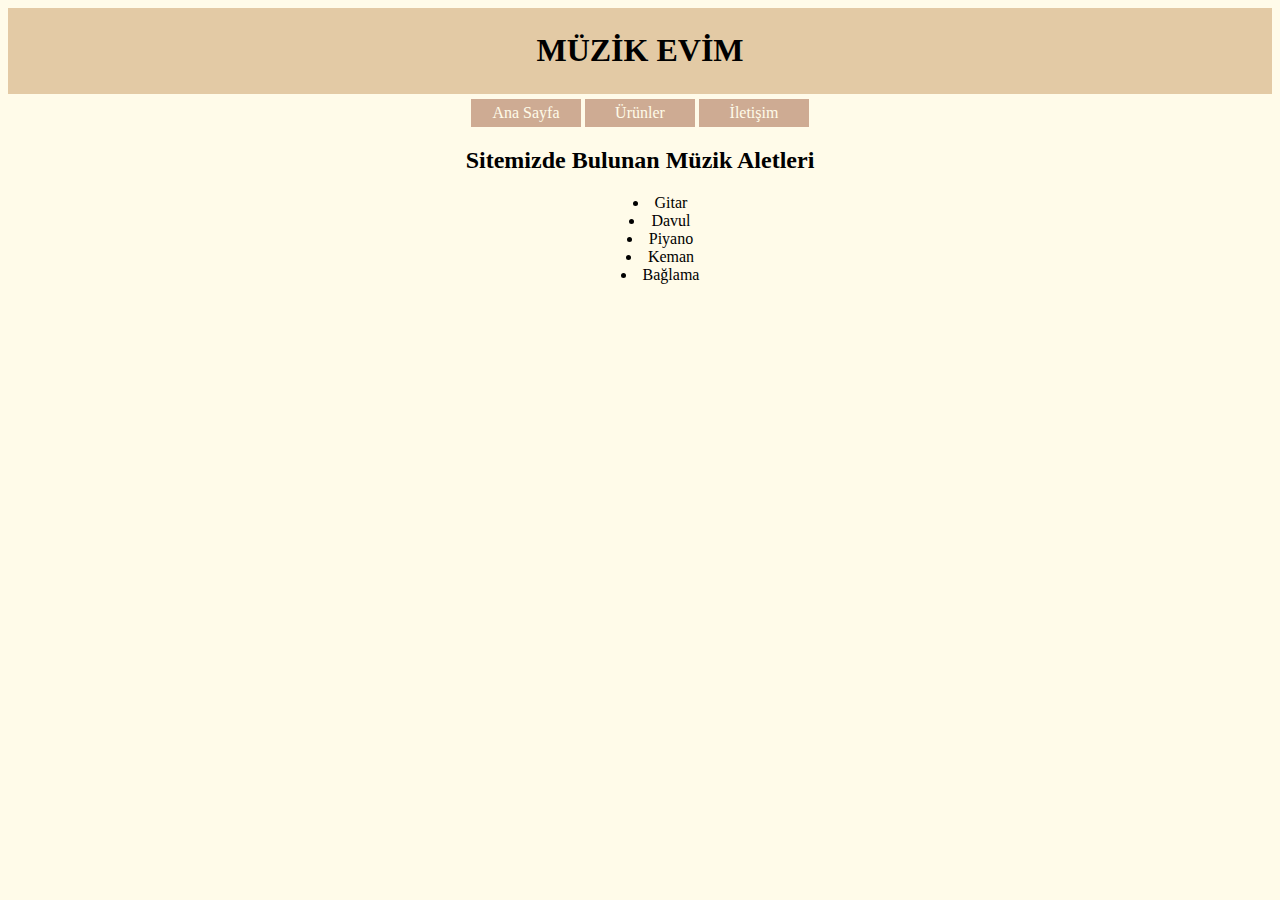
<file: index.html>
<!DOCTYPE html>
<html lang="en">
<head>
    <meta charset="UTF-8">
    <meta http-equiv="X-UA-Compatible" content="IE=edge">
    <meta name="viewport" content="width=device-width, initial-scale=1.0">
    <title>Document</title>
    <link rel="stylesheet" href="css/style.css">
</head>
<body>
    <header>
        <h1>MÜZİK EVİM</h1>
    </header>
    <nav>
        
            <a href="index.html">Ana Sayfa</a>
            <a href="products.html">Ürünler</a>
            <a href="contact.html">İletişim</a>
        
    </nav>
    <section>
        <article>
            <h2>Sitemizde Bulunan Müzik Aletleri</h2>
            <ul>
                <li>Gitar</li>
                <li>Davul</li>
                <li>Piyano</li>
                <li>Keman</li>
                <li>Bağlama</li>
            </ul>
        </article>
    </section>
</body>
</html>
</file>
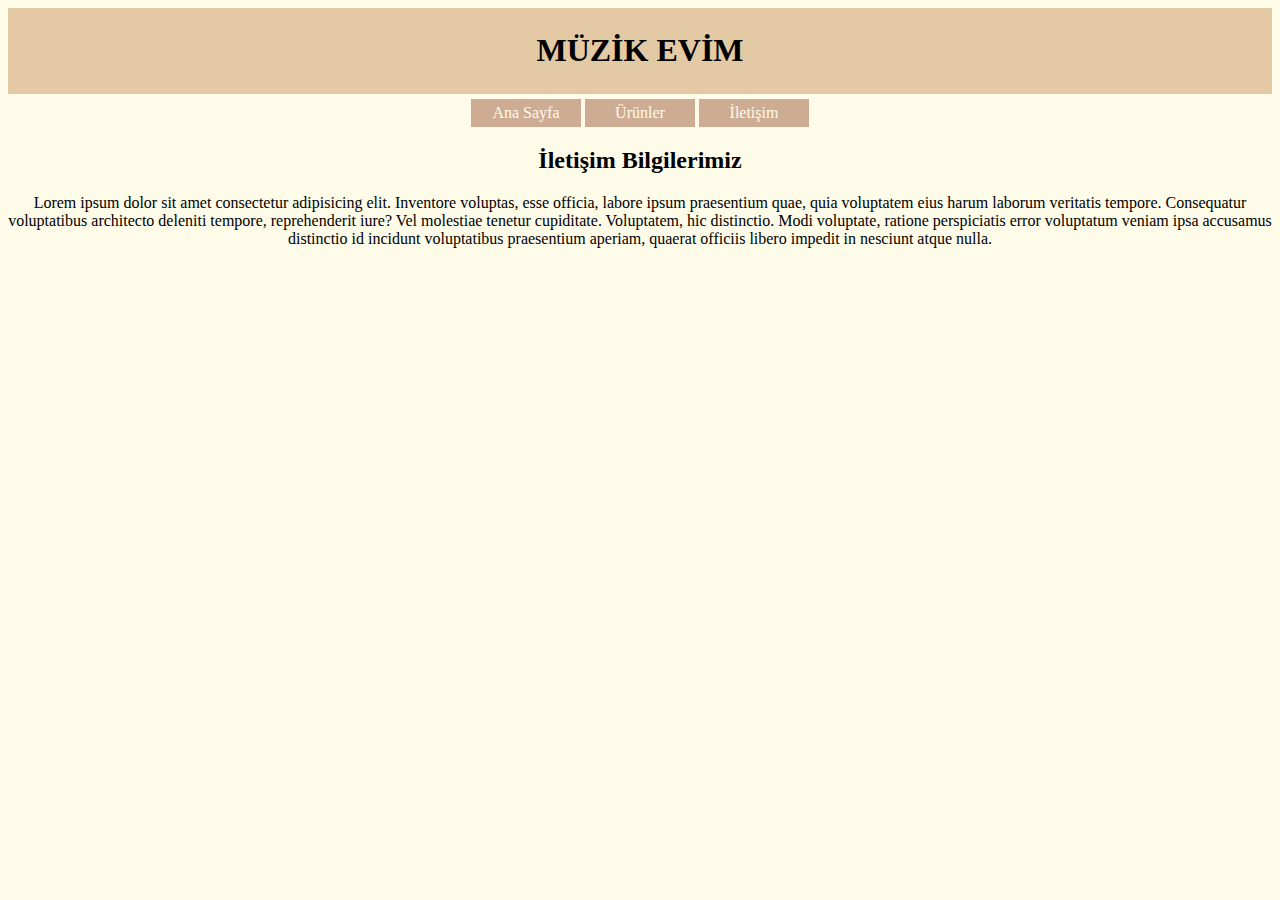
<file: contact.html>
<!DOCTYPE html>
<html lang="en">
<head>
    <meta charset="UTF-8">
    <meta http-equiv="X-UA-Compatible" content="IE=edge">
    <meta name="viewport" content="width=device-width, initial-scale=1.0">
    <title>Document</title>
    <link rel="stylesheet" href="css/style.css">
</head>
<body>
    <header>
        <h1>MÜZİK EVİM</h1>
    </header>
    <nav>
        
            <a href="index.html">Ana Sayfa</a>
            <a href="products.html">Ürünler</a>
            <a href="contact.html">İletişim</a>
        
    </nav>
    <section>
        <article>
            <h2>İletişim Bilgilerimiz</h2>
            <p>
                Lorem ipsum dolor sit amet consectetur adipisicing elit. Inventore voluptas, esse officia, labore ipsum praesentium quae, quia voluptatem eius harum laborum veritatis tempore. Consequatur voluptatibus architecto deleniti tempore, reprehenderit iure?
                Vel molestiae tenetur cupiditate. Voluptatem, hic distinctio. Modi voluptate, ratione perspiciatis error voluptatum veniam ipsa accusamus distinctio id incidunt voluptatibus praesentium aperiam, quaerat officiis libero impedit in nesciunt atque nulla.
            </p>
        </article>
    </section>
</body>
</html>
</file>
<file: css/style.css>
body{
    background-color:#FFFBE9;
}

header{
    background-color: #E3CAA5;
    text-align: center;
    padding: 3px;
}

nav{
    text-align: center;
    margin-top: 5px;
}



nav>a{
    display: inline-block;
    text-decoration: none;
    color:#FFFBE9;
    width: 100px;
    height: 100%;
    padding: 5px;
    background-color: #CEAB93;
}

nav>a:hover{
    background-color: black;
    color:white;
}

section>article{
    text-align: center;
}

section>article>ul{
    list-style-position: inside;
}



.urun{
    width: 300px;
    background-color: #E3CAA5;
    margin-right: 3px;
    padding: 5px;
    margin:0 auto;
    margin-bottom: 10px;
}
</file>
